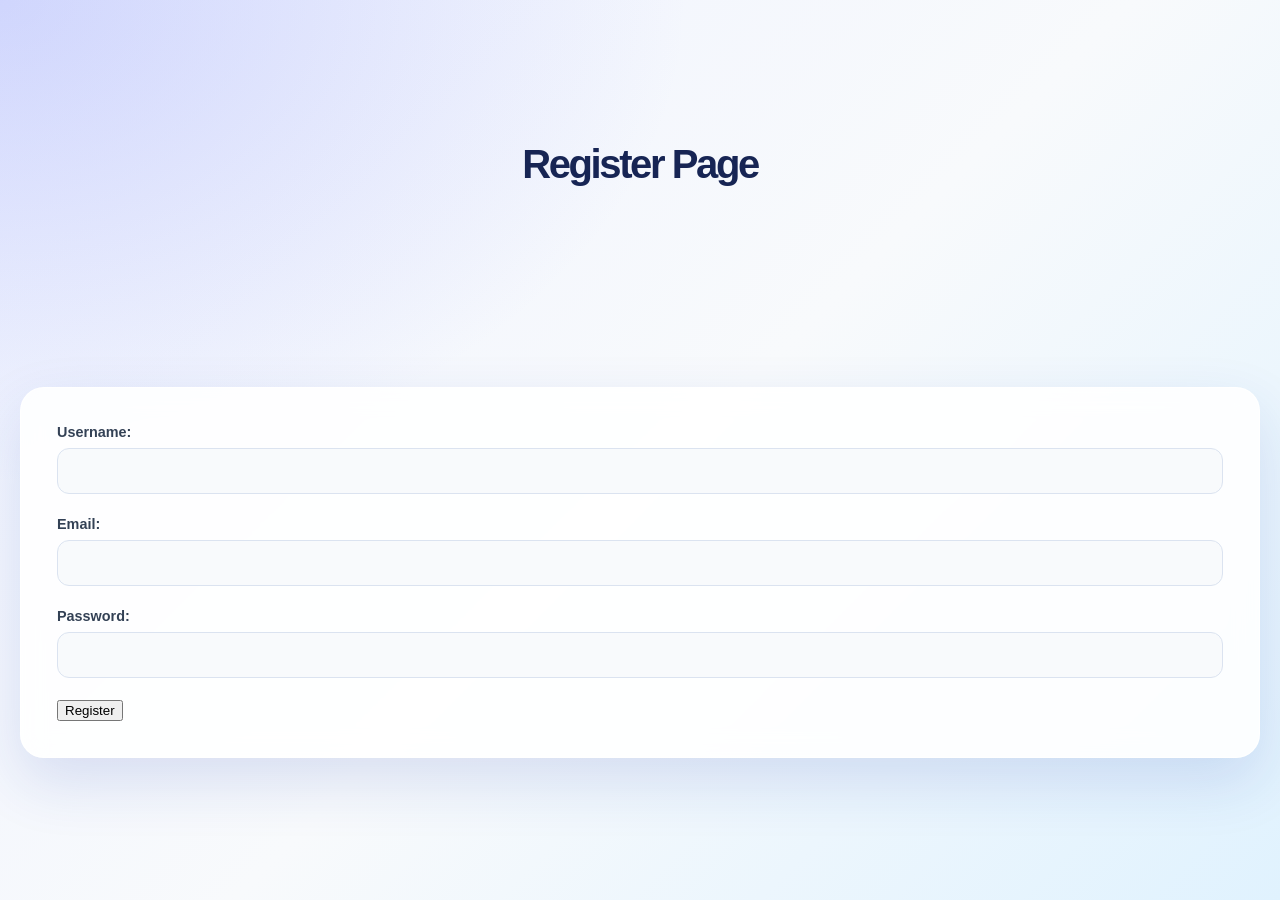
<file: index.html>
<!DOCTYPE html>
<html lang="en">
<head>
  <meta charset="UTF-8">
  <meta name="viewport" content="width=device-width, initial-scale=1.0">
  <title>Register Page</title>
  <link rel="stylesheet" href="index.css">
</head>
<body>
  <h1>Register Page</h1>
  <form onsubmit="saveUserData(); return false;">
    <div>
      <label for="username">Username:</label>
      <input type="text" id="username" name="username" required>
    </div>
    <div>
      <label for="email">Email:</label>
      <input type="email" id="email" name="email" required>
    </div>
    <div>
      <label for="password">Password:</label>
      <input type="password" id="password" name="password" required>
    </div>
    <button type="submit">Register</button>
  </form>
  <script src="index.js"></script>
</body>
</html>
</file>
<file: index.css>
* {
  box-sizing: border-box;
}

body {
  min-height: 100vh;
  min-height: 100svh;
  margin: 0;
  padding: clamp(24px, 6vh, 56px) 20px;
  display: grid;
  place-items: center;
  background:
    radial-gradient(ellipse at top left, rgba(129, 140, 248, 0.28), transparent 38%),
    linear-gradient(135deg, #eef2ff 0%, #f8fafc 52%, #e0f2fe 100%);
  color: #172554;
  font-family: Inter, "Segoe UI", sans-serif;
}

.signup {
  width: min(100%, 440px);
}

h1 {
  margin: 0 0 clamp(18px, 3vh, 24px);
  text-align: center;
  font-size: clamp(1.75rem, 5vw, 2.5rem);
  letter-spacing: -0.06em;
}

form {
  width: 100%;
  padding: clamp(24px, 5vw, 36px);
  border: 1px solid rgba(255, 255, 255, 0.8);
  border-radius: 24px;
  background: rgba(255, 255, 255, 0.88);
  box-shadow: 0 24px 60px rgba(30, 64, 175, 0.14);
  backdrop-filter: blur(12px);
}

label {
  display: block;
  margin-bottom: 8px;
  color: #334155;
  font-size: 0.9rem;
  font-weight: 600;
}

#username,
#email,
#password {
  display: block;
  width: 100%;
  margin: 0 0 22px;
  padding: 13px 15px;
  border: 1px solid #dbe3f0;
  border-radius: 12px;
  outline: none;
  background: #f8fafc;
  color: #172554;
  font: inherit;
  transition: border-color 160ms ease, box-shadow 160ms ease, background 160ms ease;
}

#username:hover,
#email:hover,
#password:hover {
  border-color: #a5b4fc;
}

#username:focus,
#email:focus,
#password:focus {
  border-color: #6366f1;
  background: #fff;
  box-shadow: 0 0 0 4px rgba(99, 102, 241, 0.15);
}

.btn {
  width: 100%;
  margin-top: 4px;
  padding: 14px 20px;
  border: 0;
  border-radius: 12px;
  background: linear-gradient(135deg, #6366f1, #4f46e5);
  box-shadow: 0 8px 18px rgba(79, 70, 229, 0.24);
  color: #fff;
  font: inherit;
  font-weight: 700;
  cursor: pointer;
  transition: transform 160ms ease, box-shadow 160ms ease, filter 160ms ease;
}

.btn:hover {
  transform: translateY(-2px);
  box-shadow: 0 12px 24px rgba(79, 70, 229, 0.3);
  filter: brightness(1.04);
}

.btn:active {
  transform: translateY(0);
}

.btn:focus-visible {
  outline: 3px solid #a5b4fc;
  outline-offset: 3px;
}

@media (max-width: 600px) {
  body {
    padding: 24px 16px;
  }

  form {
    padding: 24px 20px;
    border-radius: 20px;
  }
}

@media (min-width: 601px) and (max-width: 900px) {
  .signup {
    width: min(100%, 400px);
  }

  form {
    padding: 32px;
  }
}

@media (prefers-reduced-motion: reduce) {
  *,
  *::before,
  *::after {
    scroll-behavior: auto !important;
    transition-duration: 0.01ms !important;
  }
}
</file>
